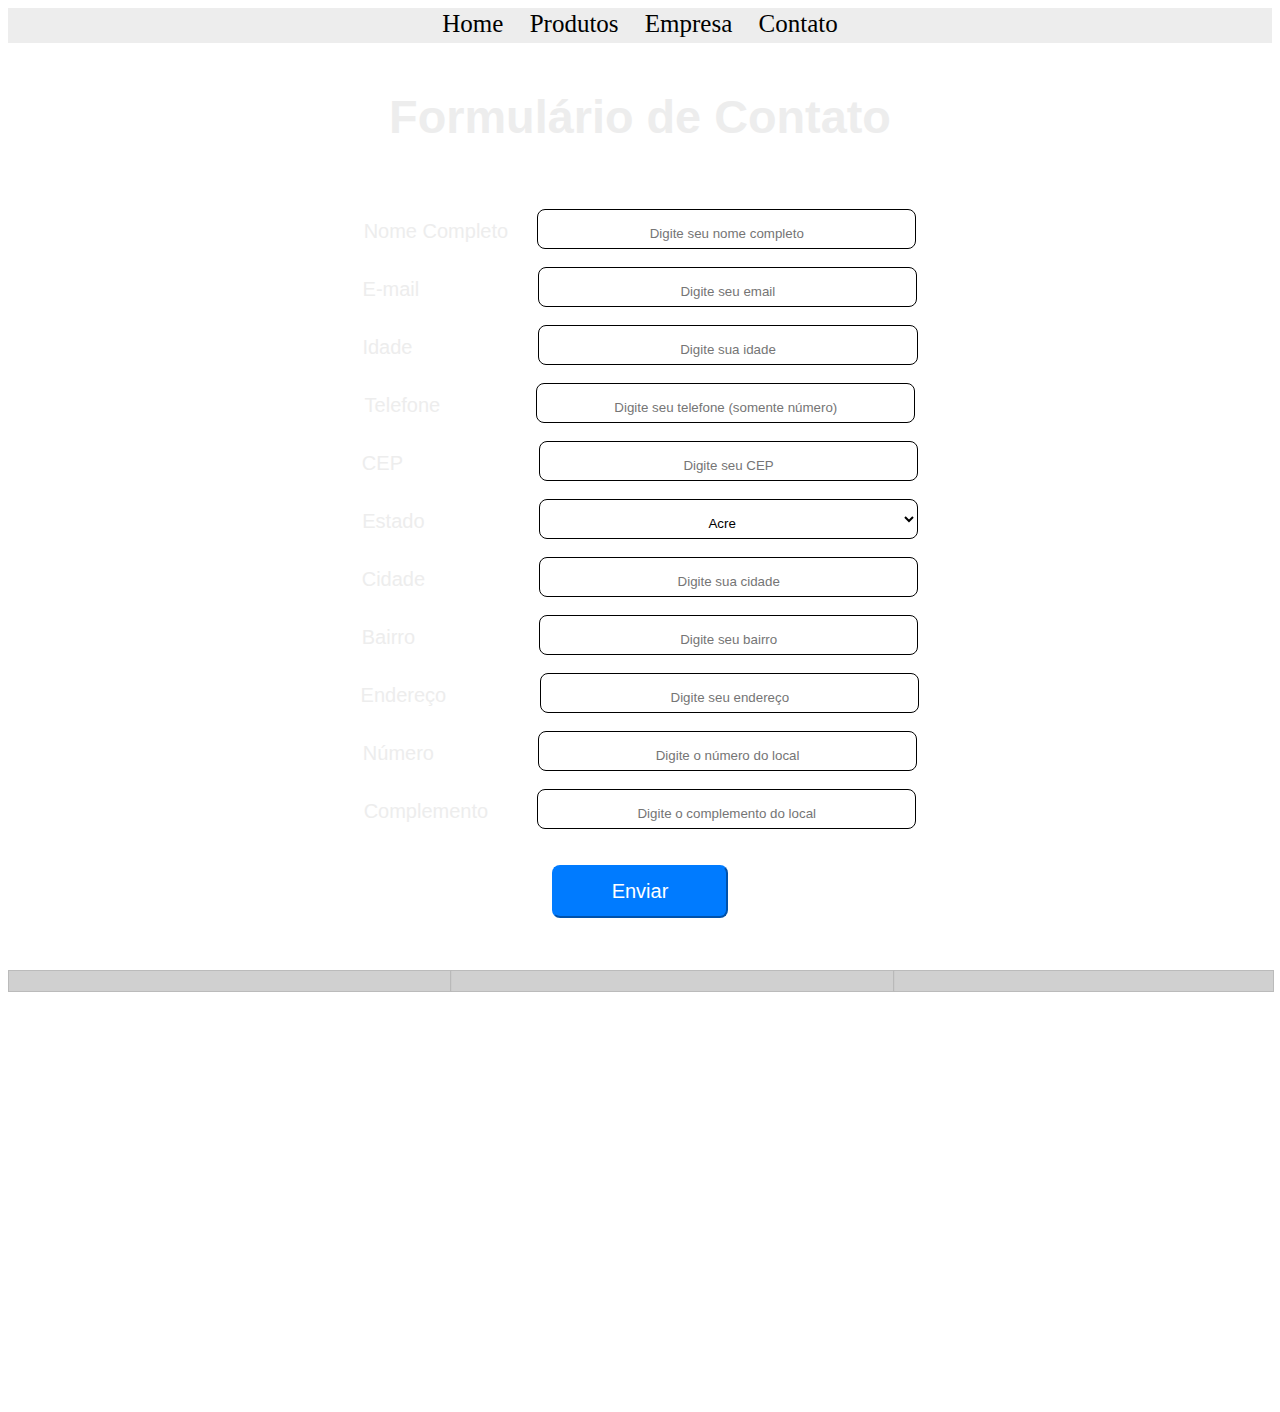
<file: contato.html>
<!doctype.html>
<html>
<head>
  <title>Contato</title>
		<link rel="stylesheet" href="./styles/contato.css"/>
		
		<meta name="description" content="Descrição da página">
		<meta charset="UTF-8">
		<link href="https://fonts.googleapis.com/css?family=Rubik+Mono+One&display=swap" rel="stylesheet">
		<link href="https://fonts.googleapis.com/css?family=Roboto+Slab&display=swap" rel="stylesheet">
		<link href="https://fonts.googleapis.com/css?family=Open+Sans|Roboto&display=swap" rel="stylesheet">
</head>

<body>
	<header>
    <nav id="menu">
				<ul>
					<li><a href="file:///C:/Users/Renan%20Andreolla/Documents/PROGRAMA%C3%87%C3%83O/Projeto-Int/index.html#">Home</a></li>
					<li><a href="#">Produtos</a></li>
					<li><a href="file:///C:/Users/Renan%20Andreolla/Documents/PROGRAMA%C3%87%C3%83O/Projeto-Int/empresa.html#">Empresa</a></li>
					<li><a href="file:///C:/Users/Renan%20Andreolla/Documents/PROGRAMA%C3%87%C3%83O/Projeto-Int/index.html#">Contato</a></li>
				</ul>
		</nav>

</header>



<div class="container mt-4">
	<form onsubmit="send(event)">
	  <div class="row">
		<div class="form-title">
		  <h3>Formulário de Contato</h3>
		</div>
		<br>
		<div class="name">
		  <label>Nome Completo</label>
		  <input type="text" name="" value="" id="name" placeholder="Digite seu nome completo" class="form-control">
		</div>
		<br>
		<div class="email">
		  <label>E-mail</label>
		  <input type="email" name="" value="" id="email" placeholder="Digite seu email" class="form-control">
		</div>
		<br>
		<div class="age">
		  <label>Idade</label>
		  <input type="num" name="" value="" id="age" placeholder="Digite sua idade" class="form-control">
		</div>
		<br>
		<div class="phone">
		  <label>Telefone</label>
		  <input type="num" name="" value="" id="phone" placeholder="Digite seu telefone (somente número)" class="form-control">
		</div>
		<br>
		<div class="cep">
		  <label>CEP</label>
		  <input type="num" name="" value="" id="cep" placeholder="Digite seu CEP" class="form-control">
		</div>
		<br>
	  <div class="state">
		  <label>Estado</label>
		  <select class="form-control" type="text" name="" value="" id="state" class="form-control">
			<option value="AC">Acre</option>
			   <option value="AL">Alagoas</option>
			   <option value="AP">Amapá</option>
			   <option value="AM">Amazonas</option>
			   <option value="BA">Bahia</option>
			   <option value="CE">Ceará</option>
			   <option value="DF">Distrito Federal</option>
			   <option value="ES">Espírito Santo</option>
			   <option value="GO">Goiás</option>
			   <option value="MA">Maranhão</option>
			   <option value="MT">Mato Grosso</option>
			   <option value="MS">Mato Grosso do Sul</option>
			   <option value="MG">Minas Gerais</option>
			   <option value="PA">Pará</option>
			   <option value="PB">Paraíba</option>
			   <option value="PR">Paraná</option>
			   <option value="PE">Pernambuco</option>
			   <option value="PI">Piauí</option>
			   <option value="RJ">Rio de Janeiro</option>
			   <option value="RN">Rio Grande do Norte</option>
			   <option value="RS">Rio Grande do Sul</option>
			   <option value="RO">Rondônia</option>
			   <option value="RR">Roraima</option>
			   <option value="SC">Santa Catarina</option>
			   <option value="SP">São Paulo</option>
			   <option value="SE">Sergipe</option>
			   <option value="TO">Tocantins</option>
			   <option value="EX">Estrangeiro</option>
			</select>
		</div>
		<br>
		<div class="city">
		  <label>Cidade</label>
		  <input class="form-control" type="text" name="" value="" id="city" placeholder="Digite sua cidade" class="form-control">
		</div>
		<br>
		<div class="neighborhood">
		  <label>Bairro</label>
		  <input type="text" name="" value="" id="neighborhood" placeholder="Digite seu bairro" class="form-control">
		</div>
		<br>
		<div class="address">
		  <label>Endereço</label>
		  <input type="text" name="" value="" id="address" placeholder="Digite seu endereço" class="form-control">
		</div>
		<br>
		<div class="house-number">
		  <label>Número</label>
		  <input type="text" name="" value="" id="number" placeholder="Digite o número do local" class="form-control">
		</div>
		<br>
		<div class="complement">
		  <label>Complemento</label>
		  <input type="text" name="" value="" id="complement" placeholder="Digite o complemento do local" class="form-control">
		</div>
	  </div>
	  <br>
	  <br>
	  <div class="row">
		<div class="btn-send">
		  <button type="submit" class="btn-text">Enviar</button>
		</div>
	  </div>
	</form>
	<!--<div class="result-cadastro">
		<h4 class="result-cadastro-title">RESULTADO DO CADASTRO:</h4>
		<p id="result"></p>-->
	</div>
  </div>
  <script src="https://code.jquery.com/jquery-3.4.1.min.js" crossorigin"anonymous"></script>
  <script src="./js/contato.js" charset="utf-8"></script>
  <br>
  <br>
  <footer>
		<div class="content-footer">
				<div class="institucional float-left">
					<section>
						<div class="division-bar"></div>
						<br>
						<h3>INSTITUCIONAL</h3>
							<p>RMA Suplementos</p>
							<p>CNPJ: 00.000.000/0000-00</p>
							<p>CEP: 99700-000</p>
							<P>Rua Teste</P>
							<p>Bairro teste</p>
							<p>Cidade: Erechim / RS</p>
							<P>Telefone: (54)0000-0000</P>
					</section>
				</div>
		
				<div class="hour float-left">
					<section>
						<div class="division-bar"></div>
						<br>
						<h3>HORÁRIO DE ATENDIMENTO</h3>
							<p>Seg. à Sex: 08h às 18h</p>
							<p>Sáb: 09h às 11h30min</p>
							<p>Dom. e feriados: Fechado</p>
					</section>
				</div>
		
				<div class="card float-left">
					<section>
						<div class="division-bar"></div>
						<br>
						<h3>CARTÕES</h3>
							<p>Visa</p>
							<p>Master Card</p>
							<p>ELO</p>
							<p>Hipercard</p>
					</section>
				</div>
		</div>
		<div class="clearfix"></div>
			
		</footer>
  </body>
  </html>
</file>
<file: styles/contato.css>
header {
  color: black;
  font-size: 25px;
  background-color: white;
  text-align: center;
   /*Aqui temos a parte inicial do código, o CABEÇALHO*/
}

/*header {
  background: url(../images/integral-medica-suplementos.jpg);
  background-position: -5%;
}*/

h1 {
  font-family: 'Rubik Mono One', sans-serif;
  font-size: 70px;
  position: relative;
  /*Relacionado ao título principal*/
}

h2 {
  text-align: center;
  font-size: 40px;
  font-family: sans-serif;
}

div form {
  	text-align-last: center;
  /*Parte onde possui o local de pesquisa do produto*/
}

div form input {
  border-width: 2px;
  border-top: 2px;
  line-height: 20px;
}

div form#busca button {
  width: 70px;
  height: 30px;
  border-radius: 10px;
  cursor: pointer;
  /*Botão OK*/
}

.busca-input {
  width: 450px;
  height:30px;
  border: 1px solid black;
  border-radius: 10px;
  /*Relacionado a barra onde se faz a pesquisa dos produtos*/
}

#menu ul {
    padding:0px;
    margin:0px;
    background-color: #EDEDED;
    list-style:none;
/*Relacionado a barra onde ficam os itens do menu*/
}

#menu ul li { display: inline; }
/*Deixa o menu em linha, na horizontal*/

#menu ul li a {
    padding: 2px 10px;
    display: inline-block;
    background-color: #EDEDED;
    color: black;
    text-decoration: blink;
    border-bottom:3px solid #EDEDED;

    /*Relacionado a barra do menu*/
}

#menu ul li a:hover {
    background-color:#D6D6D6;
    color: #6D6D6D;
    border-bottom:3px solid black;
    /*Relacionado ao menu, o que aparece quando arrastamos o mouse por cima das opções*/
}

div.form-title {
  font-size: 40px;
  font-family: Verdana, Geneva, Tahoma, sans-serif;
  color: #EDEDED; 
}

div.name label {
  font-size: 20px;
  font-family: sans-serif;
  margin-right: 25px;
  color: #EDEDED;
}
div.name input {
  border-radius: 8px;
  width: 30%;
  background-color: white;
  padding-top: 10px;
  height: 40;
  border: 1px solid black;
  border-color: black;
}

div.email label {
  font-size: 20px;
  font-family: sans-serif;
  text-align: center;
  margin-right: 115px;
  color: #EDEDED;
}
div.email input {
  border-radius: 8px;
  width: 30%;
  background-color: white;
  padding-top: 10px;
  height: 40;
  border: 1px solid black;
  border-color: black;
}

div.age  label {
  font-size: 20px;
  font-family: sans-serif;
  text-align: center;
  margin-right: 122px;
  color: #EDEDED;
}
div.age input {
  border-radius: 8px;
  width: 30%;
  background-color: white;
  padding-top: 10px;
  height: 40;
  border: 1px solid black;
  border-color: black;
}

div.phone label {
  font-size: 20px;
  font-family: sans-serif;
  text-align: center;
  margin-right: 92px;
  color: #EDEDED;
}
div.phone input {
  border-radius: 8px;
  width: 30%;
  background-color: white;
  padding-top: 10px;
  height: 40;
  border: 1px solid black;
  border-color: black;
}

div.cep label {
  font-size: 20px;
  font-family: sans-serif;
  margin-right: 132px;
  color: #EDEDED;
}
div.cep input {
  border-radius: 8px;
  width: 30%;
  background-color: white;
  padding-top: 10px;
  height: 40;
  border: 1px solid black;
  border-color: black;
}

div.state label {
  font-size: 20px;
  font-family: sans-serif;
  text-align: center;
  margin-right: 110px;
  color: #EDEDED;
}
div.state select {
  border-radius: 8px;
  width: 30%;
  background-color: white;
  padding-top: 10px;
  height: 40;
  border: 1px solid black;
  border-color: black;
}

div.city label {
  font-size: 20px;
  font-family: sans-serif;
  text-align: center;
  margin-right: 110px;
  color: #EDEDED;
}
div.city input {
  border-radius: 8px;
  width: 30%;
  background-color: white;
  padding-top: 10px;
  height: 40;
  border: 1px solid black;
  border-color: black;
}

div.neighborhood label {
  font-size: 20px;
  font-family: sans-serif;
  text-align: center;
  margin-right: 120px;
  color: #EDEDED;
}
div.neighborhood input {
  border-radius: 8px;
  width: 30%;
  background-color: white;
  padding-top: 10px;
  height: 40;
  border: 1px solid black;
  border-color: black;
}

div.address label {
  font-size: 20px;
  font-family: sans-serif;
  text-align: center;
  margin-right: 90px;
  color: #EDEDED;
}
div.address input {
  border-radius: 8px;
  width: 30%;
  background-color: white;
  padding-top: 10px;
  height: 40;
  border: 1px solid black;
  border-color: black;
}

div.house-number label {
  font-size: 20px;
  font-family: sans-serif;
  text-align: center;
  margin-right: 100px;
  color: #EDEDED;
}
div.house-number input {
  border-radius: 8px;
  width: 30%;
  background-color: white;
  padding-top: 10px;
  height: 40;
  border: 1px solid black;
  border-color: black;
}

div.complement label {
  font-size: 20px;
  font-family: sans-serif;
  text-align: center;
  margin-right: 45px;
  color: #EDEDED;
}
div.complement input {
  border-radius: 8px;
  width: 30%;
  background-color: white;
  padding-top: 10px;
  height: 40;
  border: 1px solid black;
  border-color: black;
}

div.btn-send button {
  border-radius: 8px;
  width: 14%;
  height: 6%;
  background-color: #007bff;
  border-color: #007bff;
}

div.btn-send button.btn-text {
  color: white;
  font-size: 20px;
}

div.result-cadastro {
  text-align: center;
}

/*div.result-cadastro h4 {
  font-size: 25px;
  color: black;
}

#result {
  color: #dc3545;;
  font-weight: bold;
  font-size: 20px;
}*/

body {
  background-image: url(http://www.workoutpampulha.com.br/images/slider-banner2.jpg);
  background-repeat: no-repeat; 
}
div.division-bar {
  width: 100%;
  height: 20px;
  border: 1px solid rgba(173, 173, 173, 0.616);
  display: block;
  background-color: rgba(204, 204, 204, 0.918);
}
footer .float-left {
  float: left;
  
  height: 50%;
  
}

footer h3 {
  font-size: 25px;
  color: white;
  font-family: sans-serif;
  display: block;
  text-align: center;
}

footer p {
  font-size: 15px;
  color: white;
  display: block;
  text-align: center;
  font-family: sans-serif;
}

footer div.institucional {
  width: 35%;
  background-image: url(https://lh3.googleusercontent.com/ja0U68IyIFEpkbS3SEASBJVPVLZQP1zlsP7U_X6cTbLC3AsbdoEdATzzNzI_K7u9ptzL_A=s90);
}

footer div.hour {
  width: 35%;
  background-image: url(https://lh3.googleusercontent.com/ja0U68IyIFEpkbS3SEASBJVPVLZQP1zlsP7U_X6cTbLC3AsbdoEdATzzNzI_K7u9ptzL_A=s90);
}

footer div.card {
  width: 30%;
  background-image: url(https://lh3.googleusercontent.com/ja0U68IyIFEpkbS3SEASBJVPVLZQP1zlsP7U_X6cTbLC3AsbdoEdATzzNzI_K7u9ptzL_A=s90);
}
</file>
